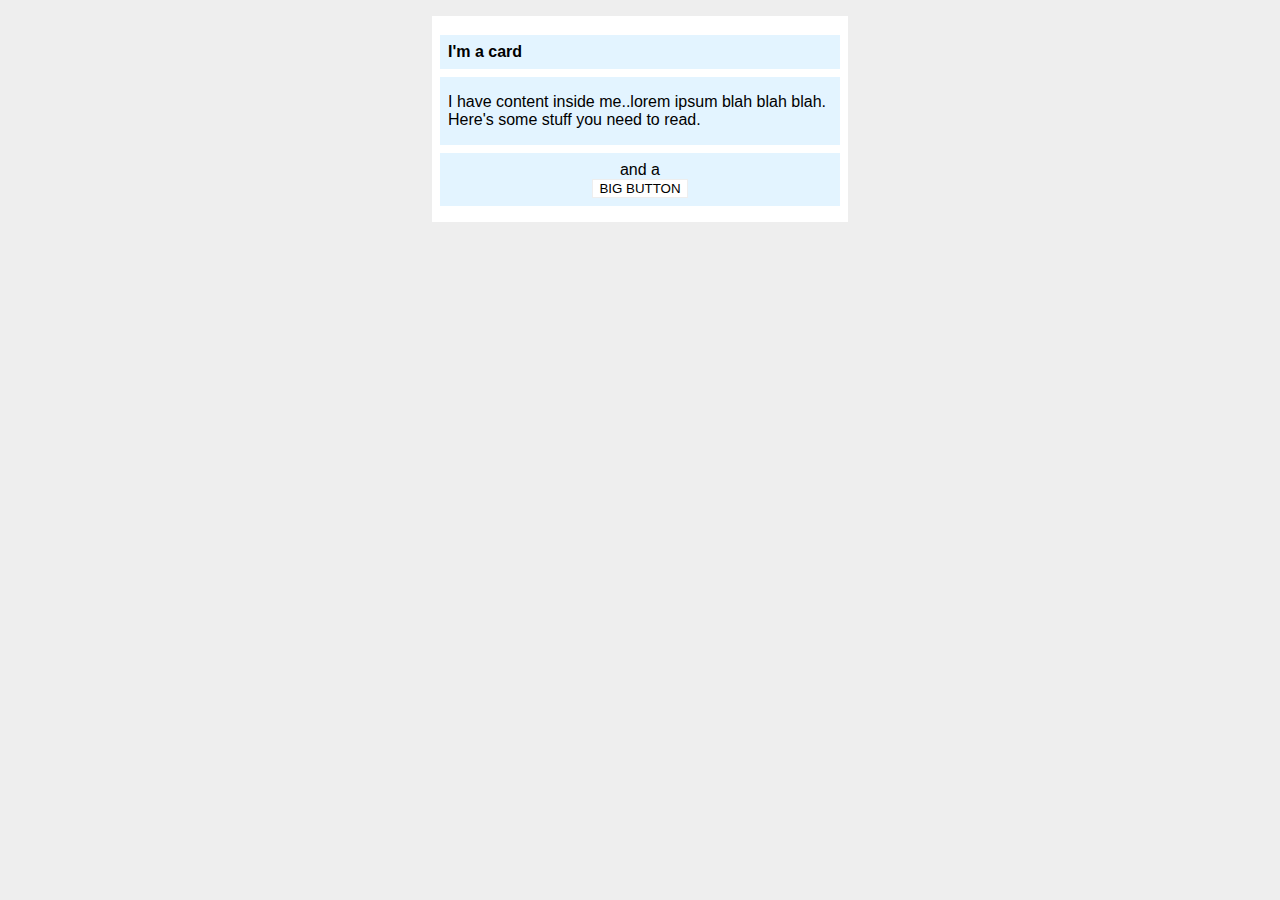
<file: foundations/block-and-inline/02-margin-and-padding-2/index.html>
<!DOCTYPE html>
<html lang="en">
  <head>
    <meta charset="UTF-8">
    <meta http-equiv="X-UA-Compatible" content="IE=edge">
    <meta name="viewport" content="width=device-width, initial-scale=1.0">
    <title>Margin and Padding exercise 2</title>
    <link rel="stylesheet" href="style.css">
  </head>
  <body>
    <div class="card">
      <h1 class="title card-item">I'm a card</h1>
      <div class="content card-item"">I have content inside me..lorem ipsum blah blah blah. Here's some stuff you need to read.</div>
      <div class="button-container card-item"">and a <button>BIG BUTTON</button></div>
    </div>
  </body>
</html>
</file>
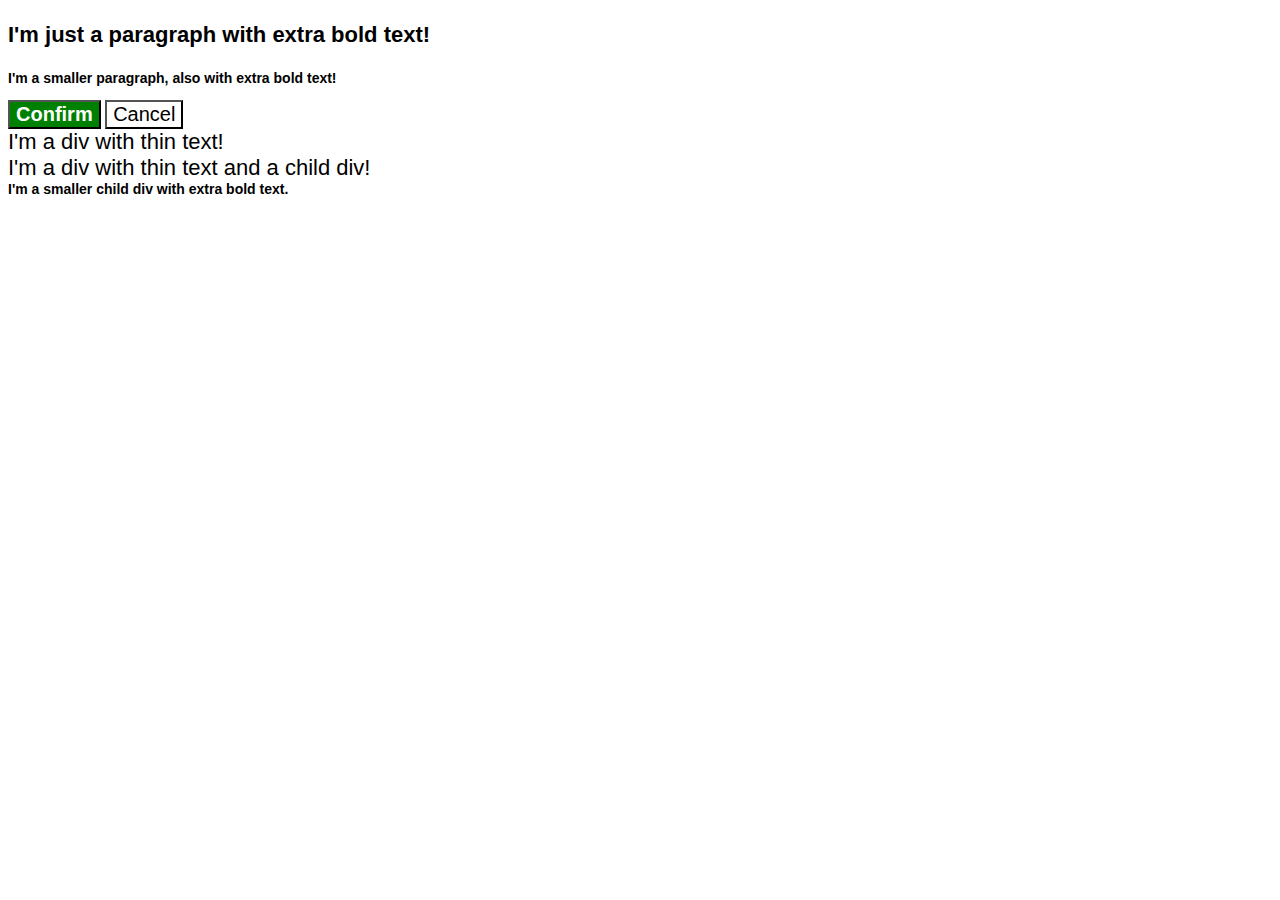
<file: foundations/cascade/01-cascade-fix/index.html>
<!DOCTYPE html>
<html lang="en">
  <head>
    <meta charset="UTF-8">
    <meta http-equiv="X-UA-Compatible" content="IE=edge">
    <meta name="viewport" content="width=device-width, initial-scale=1.0">
    <title>Fix the Cascade</title>
    <link rel="stylesheet" href="style.css">
  </head>
  <body>
    <p class="para big-para">I'm just a paragraph with extra bold text!</p>
    <p class="para small-para">I'm a smaller paragraph, also with extra bold text!</p>

    <button id="confirm-button" class="button confirm">Confirm</button>
    <button id="cancel-button" class="button cancel">Cancel</button>

    <div class="text">I'm a div with thin text!</div>
    <div class="text">I'm a div with thin text and a child div!
      <div class="text child">I'm a smaller child div with extra bold text.</div>
    </div>
  </body>
</html>
</file>
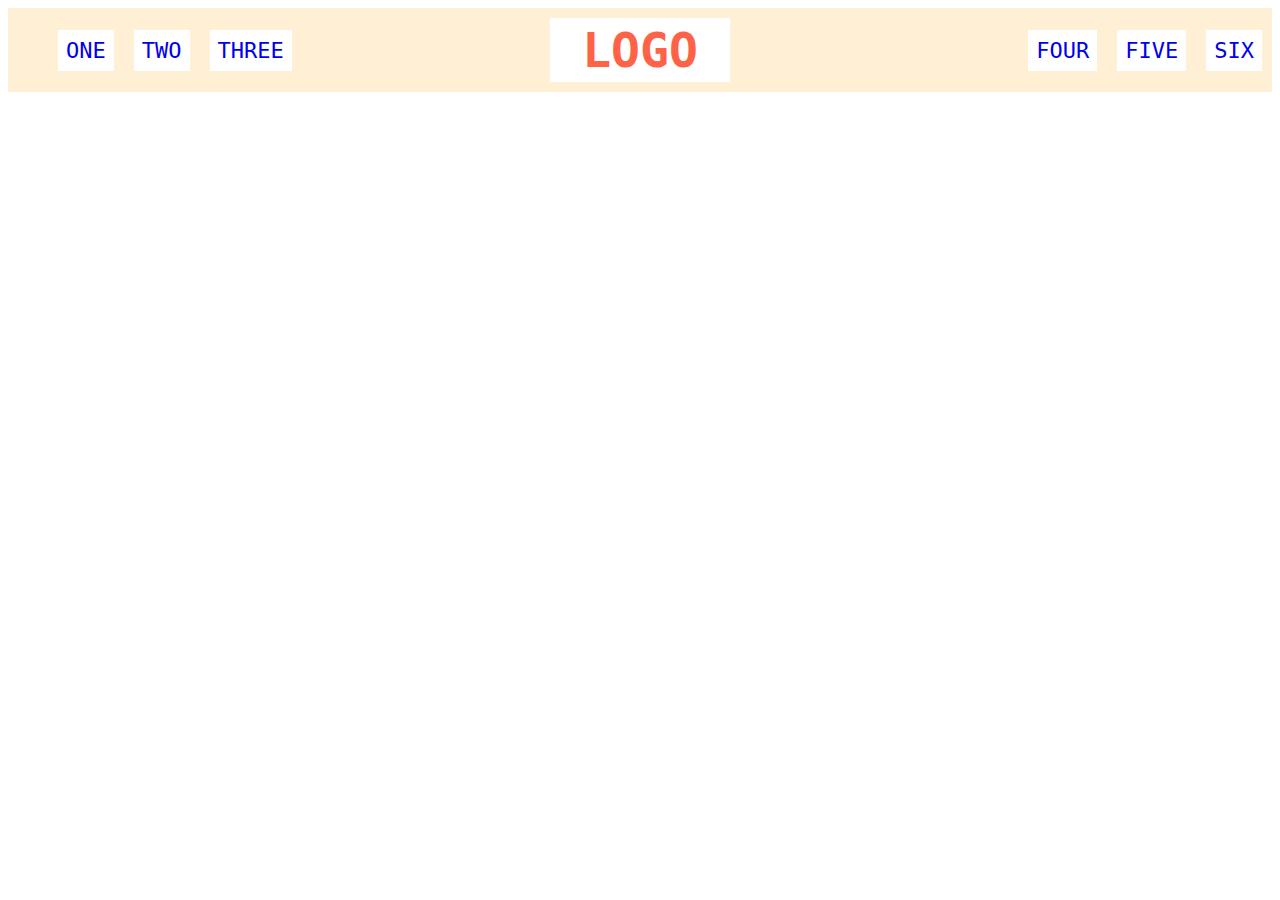
<file: foundations/flex/02-flex-header/index.html>
<!DOCTYPE html>
<html lang="en">
  <head>
    <meta charset="UTF-8">
    <meta http-equiv="X-UA-Compatible" content="IE=edge">
    <meta name="viewport" content="width=device-width, initial-scale=1.0">
    <title>Flex Header</title>
    <link rel="stylesheet" href="style.css">
  </head>
  <body>
    <div class="header">
      <div >
        <ul class="left-links">
          <li><a href="#">ONE</a></li>
          <li><a href="#">TWO</a></li>
          <li><a href="#">THREE</a></li>
        </ul>
      </div>
      <div class="logo">LOGO</div>
      <div >
        <ul class="right-links">
          <li><a href="#">FOUR</a></li>
          <li><a href="#">FIVE</a></li>
          <li><a href="#">SIX</a></li>
        </ul>
      </div>
    </div>
  </body>
</html>
</file>
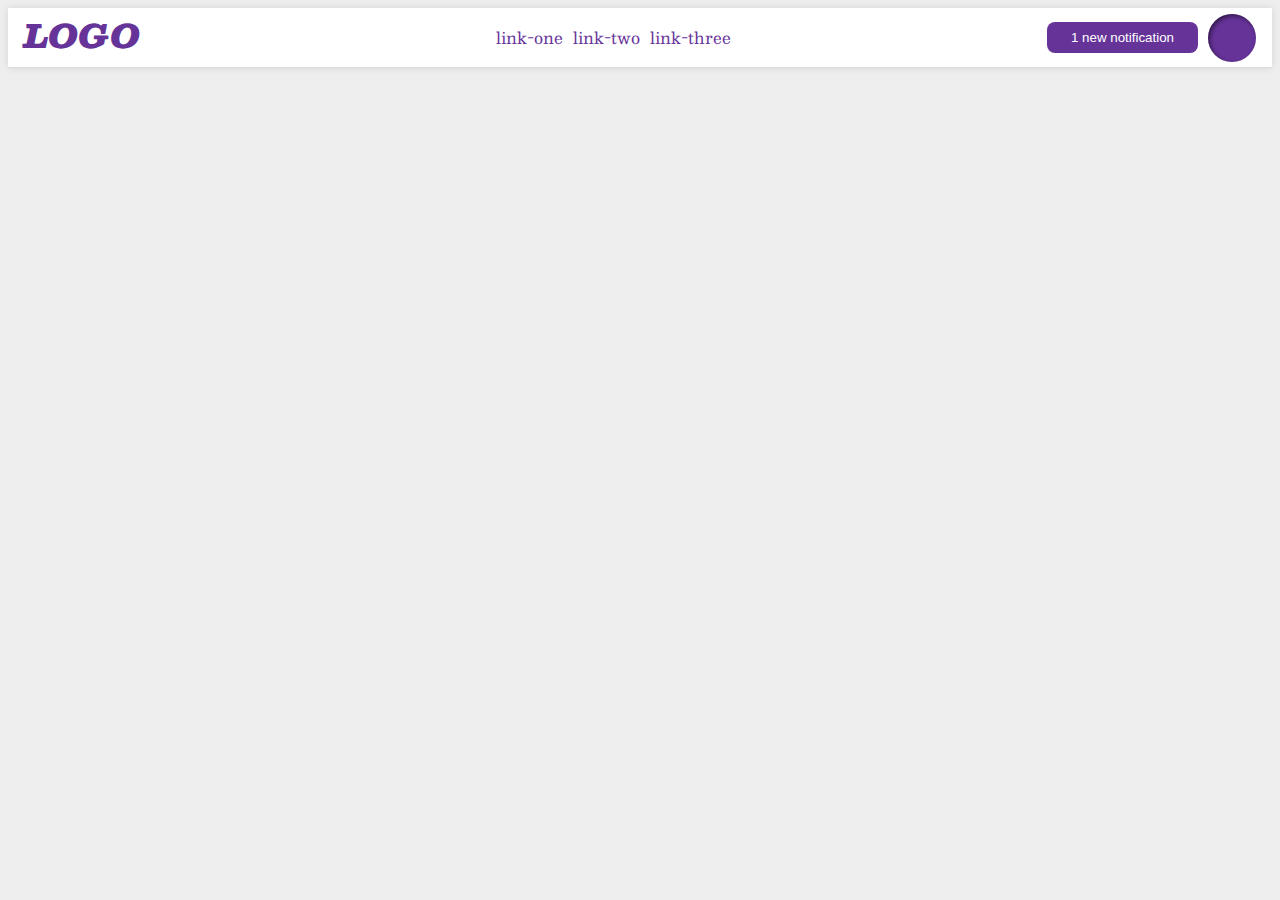
<file: foundations/flex/03-flex-header-2/index.html>
<!DOCTYPE html>
<html lang="en">
  <head>
    <meta charset="UTF-8">
    <meta http-equiv="X-UA-Compatible" content="IE=edge">
    <meta name="viewport" content="width=device-width, initial-scale=1.0">
    <title>Flex Header 2</title>
    <link rel="stylesheet" href="style.css">
  </head>
  <body>
    <div class="header">
      <div class="logo">
        LOGO
      </div>
      <div class="left">
      <ul class="links">
        <li><a href="https://google.com">link-one</a></li>
        <li><a href="https://google.com">link-two</a></li>
        <li><a href="https://google.com">link-three</a></li>
      </ul>
      </div>
      <div class="btns">
        <button class="notifications">
          1 new notification
        </button>
        <div class="profile-image"></div>
      </div>
    </div>
  </body>
</html>
</file>
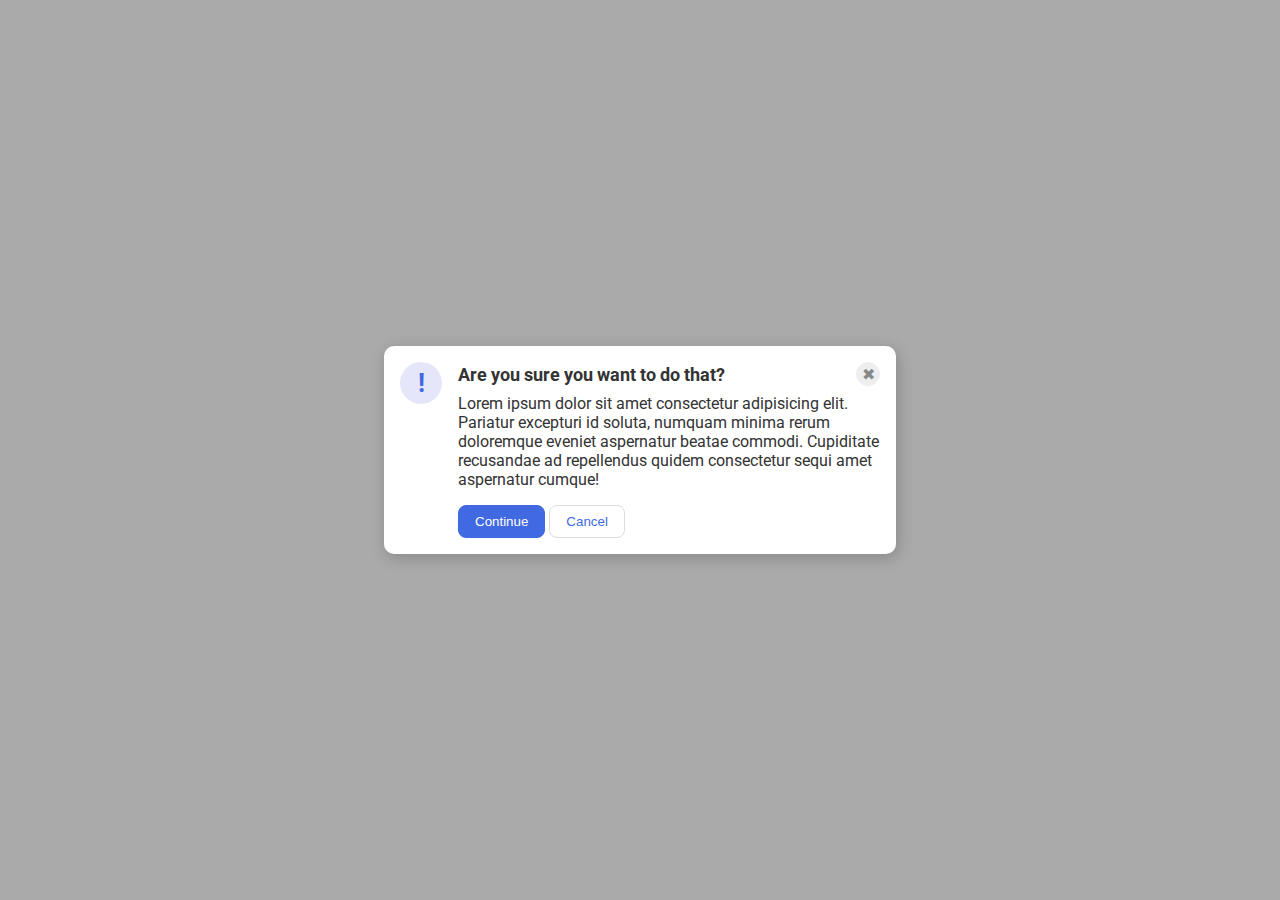
<file: foundations/flex/05-flex-modal/index.html>
<!DOCTYPE html>
<html lang="en">
  <head>
    <meta charset="UTF-8">
    <meta http-equiv="X-UA-Compatible" content="IE=edge">
    <meta name="viewport" content="width=device-width, initial-scale=1.0">
    <link rel="stylesheet" href="style.css">
    <title>Modal</title>
  </head>
  <body>
    <div class="modal">
      <div class="icon">!</div>
      <div class="container">
      <div class="header">Are you sure you want to do that?
      <button class="close-button">✖</button>
      </div>
      <div class="text">Lorem ipsum dolor sit amet consectetur adipisicing elit. Pariatur excepturi id soluta, numquam minima rerum doloremque eveniet aspernatur beatae commodi. Cupiditate recusandae ad repellendus quidem consectetur sequi amet aspernatur cumque!</div>
      <button class="continue">Continue</button>
      <button class="cancel">Cancel</button>
      </div>
    </div>
  </body>
</html>
</file>
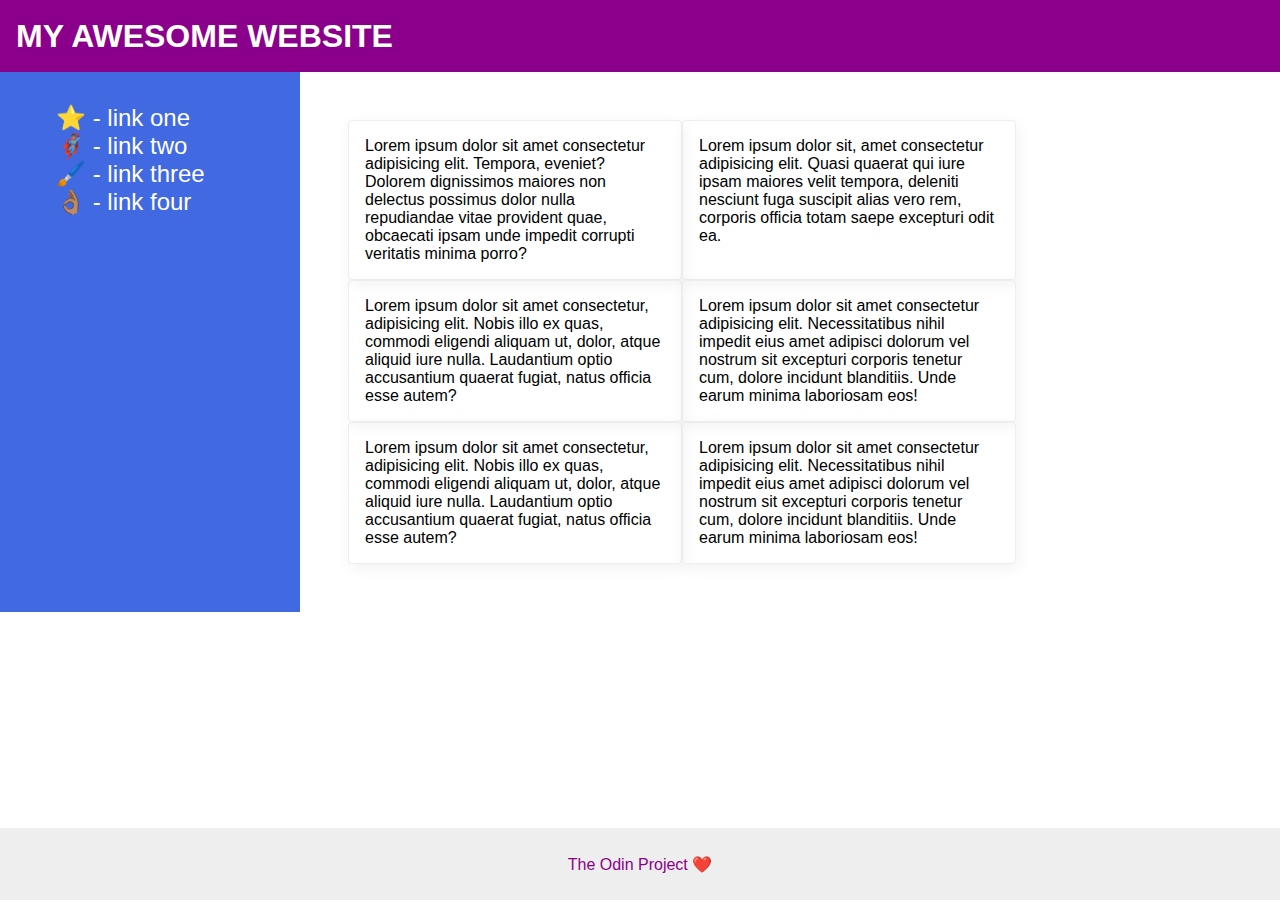
<file: foundations/flex/07-flex-layout-2/index.html>
<!DOCTYPE html>
<html lang="en">
  <head>
    <meta charset="UTF-8">
    <meta http-equiv="X-UA-Compatible" content="IE=edge">
    <meta name="viewport" content="width=device-width, initial-scale=1.0">
    <title>The Holy Grail</title>
    <link rel="stylesheet" href="style.css">
  </head>
  <body>
    <div class="header">
      <h1 class="header-text">MY AWESOME WEBSITE</h1>
    </div>
   <div class="content">
    <div class="sidebar">
      <ul>
        <li><a href="#">⭐ - link one</a></li>
        <li><a href="#">🦸🏽‍♂️ - link two</a></li>
        <li><a href="#">🖌️ - link three</a></li>
        <li><a href="#">👌🏽 - link four</a></li>
      </ul>
    </div>
<div class="cards">
    <div class="card">Lorem ipsum dolor sit amet consectetur adipisicing elit. Tempora, eveniet? Dolorem dignissimos maiores non delectus possimus dolor nulla repudiandae vitae provident quae, obcaecati ipsam unde impedit corrupti veritatis minima porro?</div>
    <div class="card">Lorem ipsum dolor sit, amet consectetur adipisicing elit. Quasi quaerat qui iure ipsam maiores velit tempora, deleniti nesciunt fuga suscipit alias vero rem, corporis officia totam saepe excepturi odit ea.</div>
    <div class="card">Lorem ipsum dolor sit amet consectetur, adipisicing elit. Nobis illo ex quas, commodi eligendi aliquam ut, dolor, atque aliquid iure nulla. Laudantium optio accusantium quaerat fugiat, natus officia esse autem?</div>
    <div class="card">Lorem ipsum dolor sit amet consectetur adipisicing elit. Necessitatibus nihil impedit eius amet adipisci dolorum vel nostrum sit excepturi corporis tenetur cum, dolore incidunt blanditiis. Unde earum minima laboriosam eos!</div>
    <div class="card">Lorem ipsum dolor sit amet consectetur, adipisicing elit. Nobis illo ex quas, commodi eligendi aliquam ut, dolor, atque aliquid iure nulla. Laudantium optio accusantium quaerat fugiat, natus officia esse autem?</div>
    <div class="card">Lorem ipsum dolor sit amet consectetur adipisicing elit. Necessitatibus nihil impedit eius amet adipisci dolorum vel nostrum sit excepturi corporis tenetur cum, dolore incidunt blanditiis. Unde earum minima laboriosam eos!</div>
  </div>

  </div> 
    <div class="footer">
      <p class="footer-text"> The Odin Project ❤️</p>
    </div>
  </body>
</html>
</file>
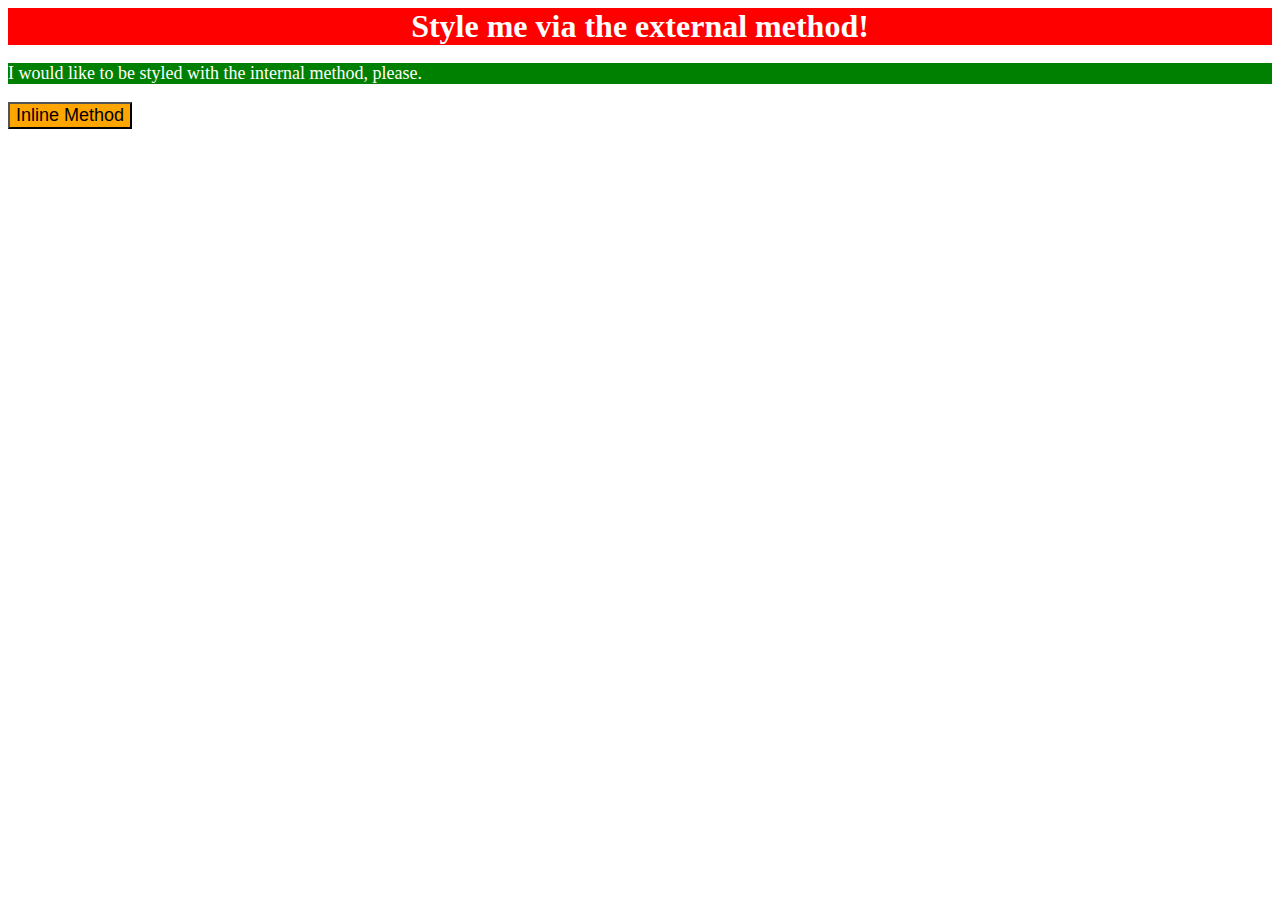
<file: foundations/intro-to-css/01-css-methods/index.html>
<!DOCTYPE html>
<html lang="en">
  <head>
    <meta charset="UTF-8">
    <meta http-equiv="X-UA-Compatible" content="IE=edge">
    <meta name="viewport" content="width=device-width, initial-scale=1.0">
    <link rel="stylesheet" href="./styles.css">
    <title>Methods for Adding CSS</title>
  </head>
  <body>
    <div>Style me via the external method!</div>
    <style>
      p {
        background-color: green;
        color: white;
        font-size: 18px;
      }
    </style>
    <p>I would like to be styled with the internal method, please.</p>
    <button style="background-color: orange; font-size: 18px;">Inline Method</button>
  </body>
</html>
</file>
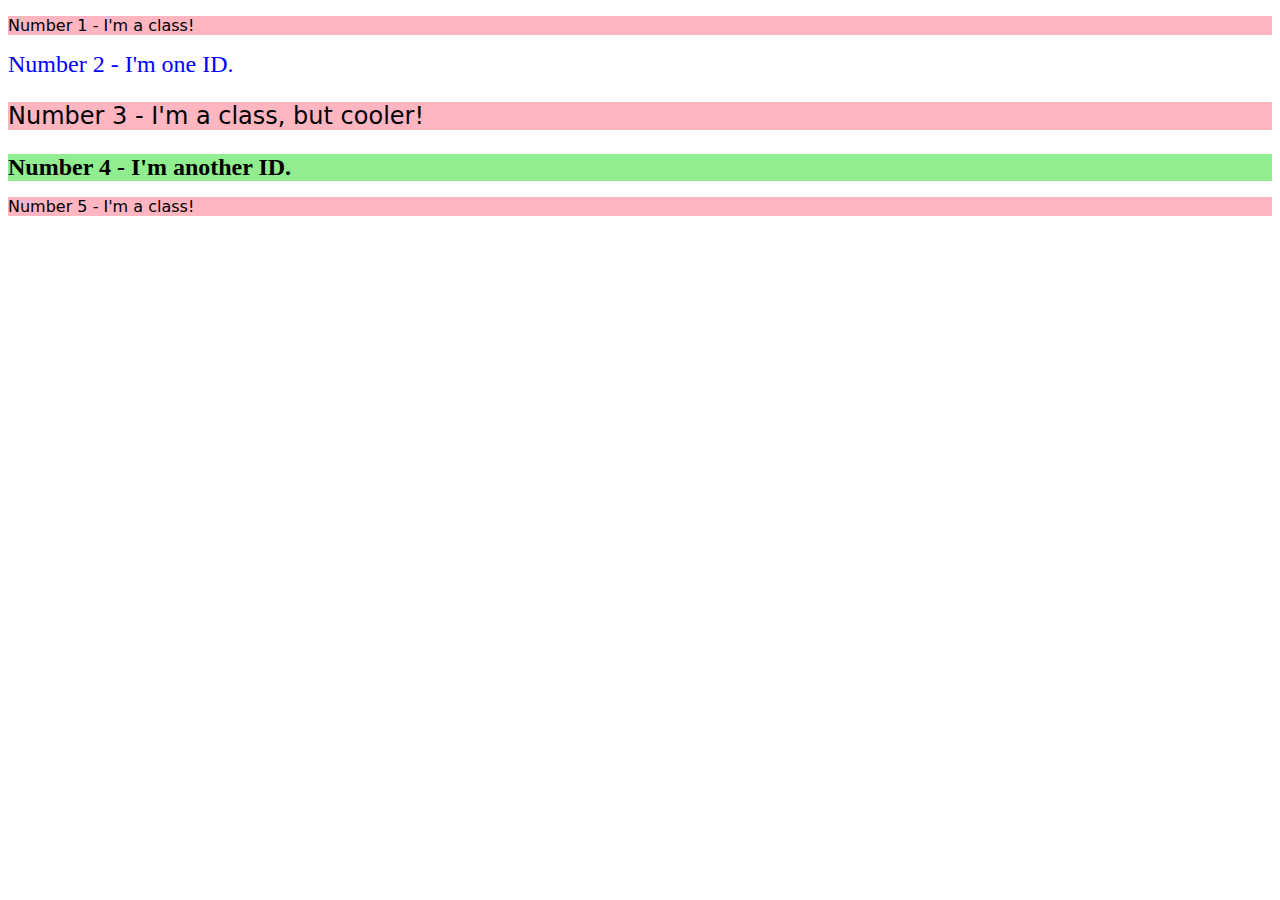
<file: foundations/intro-to-css/02-class-id-selectors/index.html>
<!DOCTYPE html>
<html lang="en">
  <head>
    <meta charset="UTF-8">
    <meta http-equiv="X-UA-Compatible" content="IE=edge">
    <meta name="viewport" content="width=device-width, initial-scale=1.0">
    <title>Class and ID Selectors</title>
    <link rel="stylesheet" href="style.css">
  </head>
  <body>
    <p class="number1">Number 1 - I'm a class!</p>
    <div id="number2">Number 2 - I'm one ID.</div>
    <p class="number3">Number 3 - I'm a class, but cooler!</p>
    <div id="number4">Number 4 - I'm another ID.</div>
    <p class="number5">Number 5 - I'm a class!</p>
  </body>
</html>
</file>
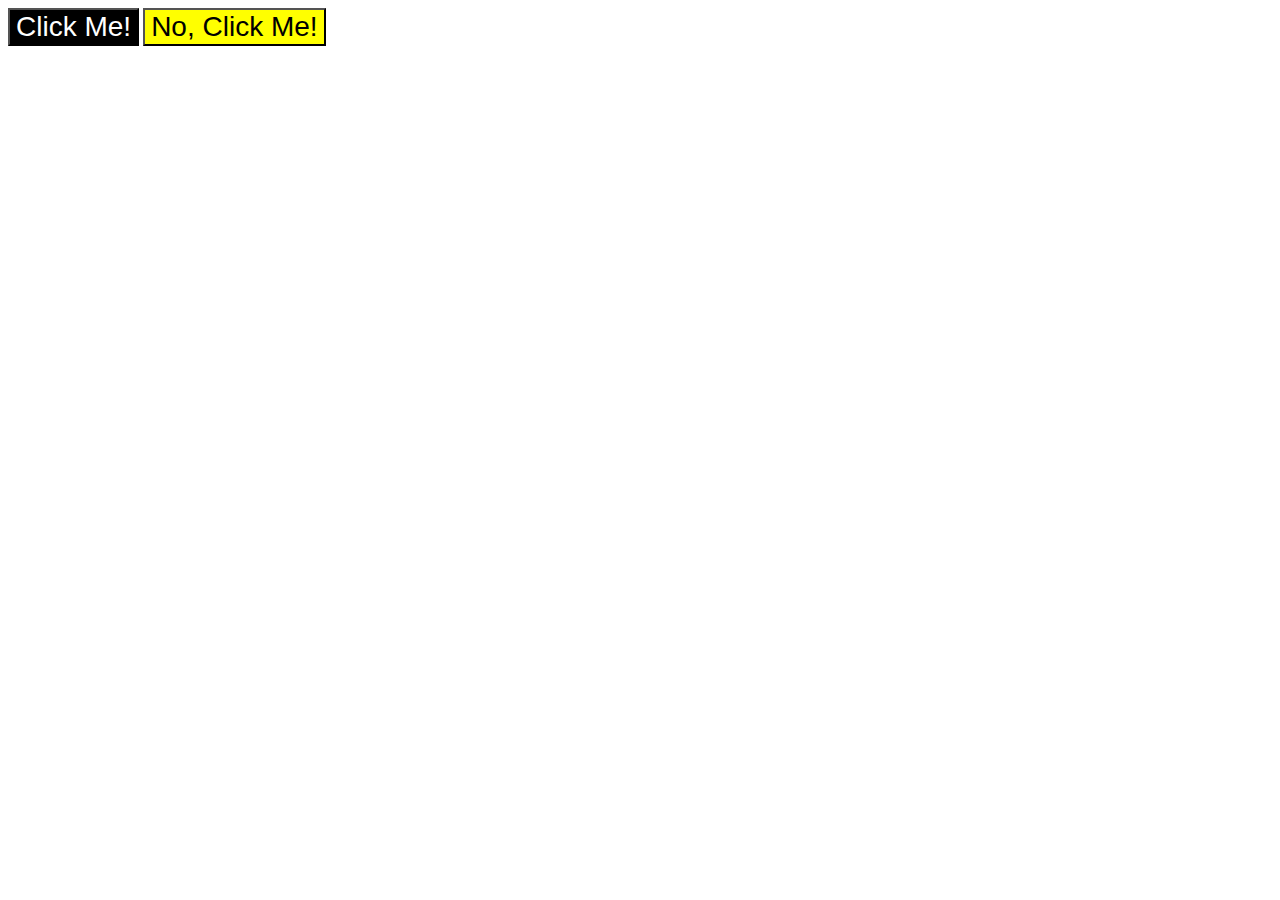
<file: foundations/intro-to-css/03-grouping-selectors/index.html>
<!DOCTYPE html>
<html lang="en">
  <head>
    <meta charset="UTF-8">
    <meta http-equiv="X-UA-Compatible" content="IE=edge">
    <meta name="viewport" content="width=device-width, initial-scale=1.0">
    <title>Grouping Selectors</title>
    <link rel="stylesheet" href="style.css">
  </head>
  <body>
    <button class="btn btn1">Click Me!</button>
    <button class="btn btn2">No, Click Me!</button>
  </body>
</html>
</file>
<file: foundations/block-and-inline/02-margin-and-padding-2/style.css>
body {
  background: #eee;
  font-family: sans-serif;
}

.card {
  width: 400px;
  background: #fff;
  margin: 16px auto;
  padding: 8px;
}

.card-item{
  margin-bottom: 8px;
}

.title {
  background: #e3f4ff;
  margin-bottom: 8px;
  font-size: 16px;
  padding: 8px;
}

.content {
  background: #e3f4ff;
  margin-bottom: 8px;
  padding: 16px 8px;
}

.button-container {
  background: #e3f4ff;
  padding: 8px;
  text-align: center;
  
  
}

button {
  background: white;
  border: 1px solid #eee;
  display: block;
  margin: 0 auto;
  border:8px 24px;

  
}
</file>
<file: foundations/cascade/01-cascade-fix/style.css>
body {
  font-family: Arial, Helvetica, sans-serif;
}

.para,
.small-para {
  color: hsl(0, 0%, 0%);
  font-weight: 800;
}

.small-para {
  font-size: 14px;
  font-weight: 800;
}

.big-para.para {
  font-size: 22px;
}

.confirm#confirm-button{
  background: green;
  color: white;
  font-weight: bold;
} 

.button {
  background-color: rgb(255, 255, 255);
  color: rgb(0, 0, 0);
  font-size: 20px;
}

.text.child {
  color: rgb(0, 0, 0);
  font-weight: 800;
  font-size: 14px;
}

div.text {
  color: rgb(0, 0, 0);
  font-size: 22px;
  font-weight: 100;
}
</file>
<file: foundations/flex/02-flex-header/style.css>
.header  {
  font-family: monospace;
  background: papayawhip;
  display: flex;
  justify-content: space-between;
  align-items: center;
  padding: 10px;
}
.left-links{
  display: flex;
  justify-content: space-between;
  gap: 20px;

}
.right-links{
  display: flex;
  justify-content: space-between;
  gap: 20px;
}
.logo {
  font-size: 48px;
  font-weight: 900;
  color: tomato;
  background: white;
  padding: 4px 32px;
}

ul {
  /* this removes the dots on the list items*/
  list-style-type: none;
}

a {
  font-size: 22px;
  background: white;
  padding: 8px;
  /* this removes the line under the links */
  text-decoration: none;
}
</file>
<file: foundations/flex/03-flex-header-2/style.css>
/* this is some magical font-importing.  
you'll learn about it later. */
@import url('https://fonts.googleapis.com/css2?family=Besley:ital,wght@0,400;1,900&display=swap');

body {
  margin: 0;
  background: #eee;
  font-family: Besley, serif;
}

.header {
  background: white;
  border-bottom: 1px solid #ddd;
  box-shadow: 0 0 8px rgba(0,0,0,.1);
  display: flex;
  justify-content: space-between;
  padding: 0px 16px;
  margin: 8px;
  gap: 5px;
}

.profile-image {
  background: rebeccapurple;
  box-shadow: inset 2px 2px 4px rgba(0,0,0,.5);
  border-radius: 50%;
  width: 48px;
  height: 48px;
}

.logo {
  color: rebeccapurple;
  font-size: 32px;
  font-weight: 900;
  font-style: italic;
}

button {
  border: none;
  border-radius: 8px;
  background: rebeccapurple;
  color: white;
  padding: 8px 24px;
}

a {
  /* this removes the line under our links */
  text-decoration: none;
  color: rebeccapurple;
}

 ul {
  list-style-type: none;
  display: flex;
  gap: 10px;
  
}
.left{
  display:flex;
  gap: 10px;
}
.btns{
  display: flex;
  gap: 10px;
  align-items: center;
} 

/* .header {
  display: flex;
  justify-content: space-between;
  padding: 8px;
}

ul {
  display: flex;
  margin: 0;
  padding: 0;
  gap: 16px;
}

.left, .btns {
  display: flex;
  align-items: center;
  gap: 16px;
} */
</file>
<file: foundations/flex/05-flex-modal/style.css>
@import url('https://fonts.googleapis.com/css2?family=Roboto:wght@400;700&display=swap');

html, body {
  height: 100%;
}

body {
  font-family: Roboto, sans-serif;
  margin: 0;
  background: #aaa;
  color: #333;
  /* I'll give you this one for free lol */
  display: flex;
  align-items: center;
  justify-content: center;
}

.modal {
  background: white;
  width: 480px;
  border-radius: 10px;
  box-shadow: 2px 4px 16px rgba(0,0,0,.2);
}

.icon {
  color: royalblue;
  font-size: 26px;
  font-weight: 700;
  background: lavender;
  width: 42px;
  height: 42px;
  border-radius: 50%;
  display: flex;
  align-items: center;
  justify-content: center;
}

.close-button {
  background: #eee;
  border-radius: 50%;
  color: #888;
  font-weight: 400;
  font-size: 16px;
  height: 24px;
  width: 24px;
  display: flex;
  align-items: center;
  justify-content: center;
  border: 1px solid #eee;
  padding: 0;
}

button {
  cursor: pointer;
  padding: 8px 16px;
  border-radius: 8px;
}

button.continue {
  background: royalblue;
  border: 1px solid royalblue;
  color: white;
}

button.cancel {
  background: white;
  border: 1px solid #ddd;
  color: royalblue;
}

.modal{
  display: flex;
   gap: 16px;
  padding: 16px;

}
.icon{
  flex-shrink: 0;
}
.header{
   display: flex;
  align-items: center;
  justify-content: space-between;
  font-size: 18px;
  font-weight: 700;
  margin-bottom: 8px;
}
.text {
  margin-bottom: 16px;
}
</file>
<file: foundations/flex/07-flex-layout-2/style.css>
body {
  font-family: -apple-system, BlinkMacSystemFont, 'Segoe UI', Roboto, Oxygen, Ubuntu, Cantarell, 'Open Sans', 'Helvetica Neue', sans-serif;
  margin: 0;
  min-height: 100vh;
   display: flex;
  flex-direction: column;
}

.header {
  height: 72px;
  background: darkmagenta;
  display: flex;
  align-items: center;
  
}
.header-text{
  color: white;
  font-size: 32px;
  font-weight: 900;
  margin-left:16px ;
}

.footer {
  height: 72px;
  background: #eee;
  color: darkmagenta;
  display: flex;
  justify-content: center;
  align-items: center;
  margin-top: auto;
}

.sidebar {
  display: flex;
  width: 300px;
  padding: 16px;
  background: royalblue;
  box-sizing: border-box;
  flex-shrink: 0;
}

.card {
  border: 1px solid #eee;
  box-shadow: 2px 4px 16px rgba(0,0,0,.06);
  border-radius: 4px;
}
.cards{
  padding: 48px;
  display: flex;
  flex-wrap: wrap;
  
}

.card {
  padding: 16px;
  width: 300px;
}

.content{
  display: flex;
}

.sidebar a{
  font-size: 24px;
  color: white;
  text-decoration: none;

}
.sidebar ul{
    list-style-type: none;
}
</file>
<file: foundations/intro-to-css/01-css-methods/styles.css>
div {
    background-color: red;
    color: white;
    font-size: 32px;
    text-align: center;
    font-weight: bold;
}
</file>
<file: foundations/intro-to-css/02-class-id-selectors/style.css>
.number1,.number3,.number5 {
    background-color: #ffb6c1;
    font-family: Verdana, DejaVu Sans, sans-serif;
}
#number2{
    color: #0000ff;
    font-size: 24px;
}
.number3{
    font-size: 24px;
}
#number4{
    background-color: #90ee90;
    font-size: 24px;
    font-weight: bold;
}
</file>
<file: foundations/intro-to-css/03-grouping-selectors/style.css>
.btn1 {
    background-color: black;
    color: white;
}
.btn2{
    background-color: yellow;
}
.btn{
    font-size: 28px;
    font-family: "Helvetica", 'Times New Roman', sans-serif;
}
</file>
